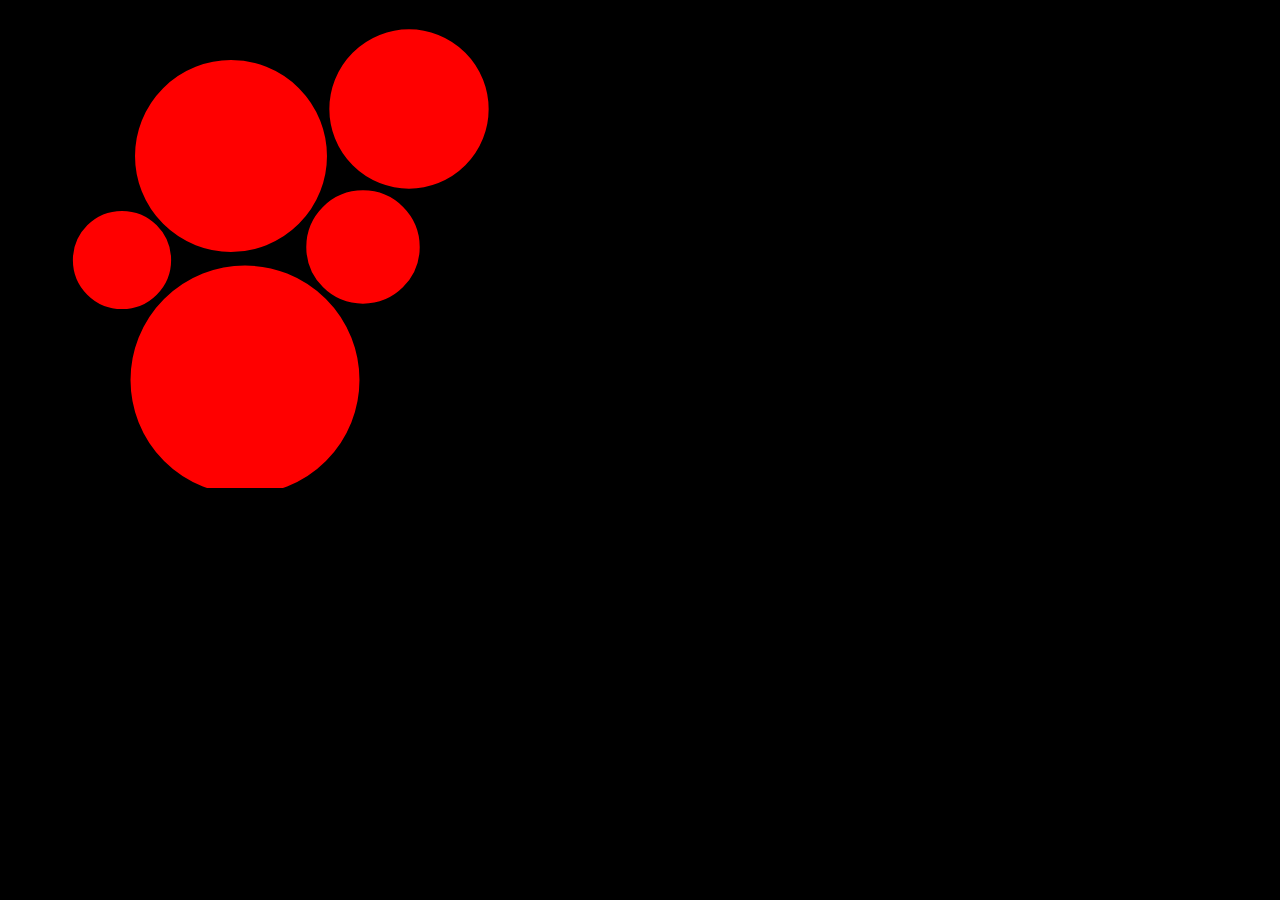
<file: svgPlayGround/index.html>
<!DOCTYPE html>
<html>
  <head>
    <style>
html, body { background-color: black; }
    </style>
    <title></title>
  </head>
  <body>
    <section>
      <article>
        <svg width="640" height="480">
          <circle r="98.47335" cy="148" cx="223" stroke-width="5" stroke="#000000" fill="#FF0000"/>
          <circle r="51.61395" cy="252" cx="114" stroke-width="5" stroke="#000000" fill="#FF0000"/>
          <circle  r="59.21149" cy="239" cx="355" stroke-linecap="null" stroke-linejoin="null" stroke-dasharray="null" stroke-width="5" stroke="#000000" fill="#FF0000"/>
          <circle  r="82.1523" cy="101" cx="401" stroke-linecap="null" stroke-linejoin="null" stroke-dasharray="null" stroke-width="5" stroke="#000000" fill="#FF0000"/>
          <circle  r="116.96581" cy="372" cx="237" stroke-linecap="null" stroke-linejoin="null" stroke-dasharray="null" stroke-width="5" stroke="#000000" fill="#FF0000"/>
        </svg>
      </article>
    </section>
  </body>
</html>
</file>
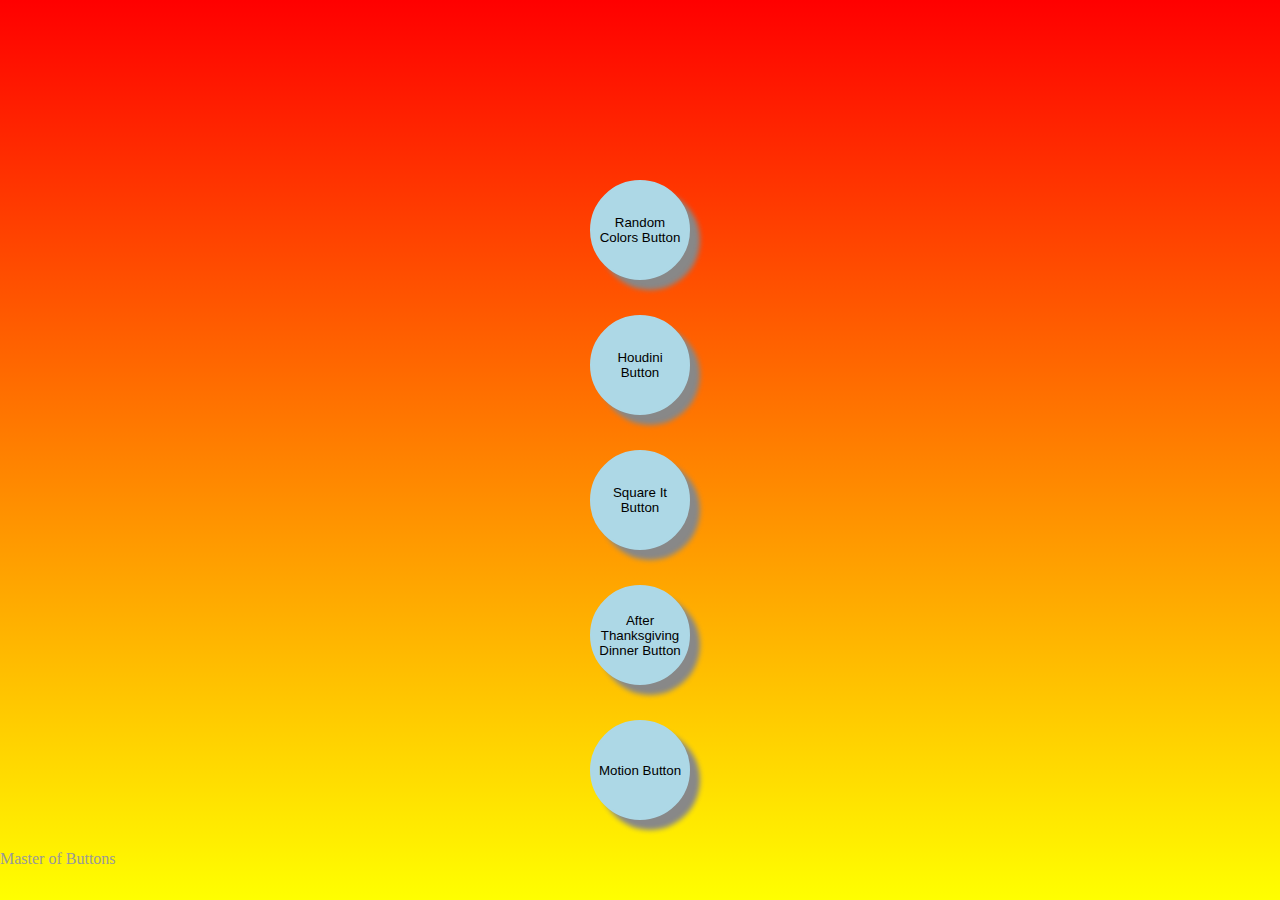
<file: simpleButton/crazyButtons.html>
<!DOCTYPE html>
<html>
  <head>
    <script src="https://ajax.googleapis.com/ajax/libs/jquery/1.12.4/jquery.min.js"></script>
    <script src="./anime.js"></script>
    <script src="crazyButtons.js"></script>
    <link rel="stylesheet" type="text/css" href="crazyButtons.css">
    <title>Crazy Buttons</title>
  </head>
  <body>
    <header></header>
    <section class="buttonWrapper">
      <button class="moveItButton disappearingButtons" id="button">Motion Button</button>
      <button class="coloredButton disappearingButtons" id="button">Random Colors Button</button>
      <button class="squareItButton disappearingButtons" id="button">Square It Button</button>
      <button class="invisibleButton" id="button">Houdini Button</button>
      <button class="thanksgivingButton disappearingButtons" id="button">After Thanksgiving Dinner Button</button>
    </section>
    <footer>
        <a href="mailto:sjgallen@gmail.com">Master of Buttons</a>
    </footer>
  </body>
</html>
</file>
<file: simpleButton/crazyButtons.css>
html, body {
  margin: 0;
  height: 100%;
  /*background-color: red;*/
  background: linear-gradient(red, yellow);
}

a { text-decoration: none; color: #999; }
a:hover { text-decoration: underline; }

section {
  min-height: 100%;
}

footer {
  position: relative;
  margin-top: -50px;
  height: 50px;
  clear: both;
}

#button {
  text-align: center;
  background-color: lightblue;
  border-radius: 50%;
  border: 2px solid lightblue;
  position: absolute;
  margin-left: auto;
  margin-right: auto;
  left: 0;
  right: 0;
  width: 100px;
  height: 100px;
  box-shadow: 10px 10px 5px #888888;
}

.coloredButton {
  top: 20%;
}

.invisibleButton {
  top: 35%;
}

.squareItButton {
  top: 50%;
}
.thanksgivingButton {
  top: 65%;
}

.moveItButton {
  top: 80%;
}

button:focus {outline:0;}
</file>
